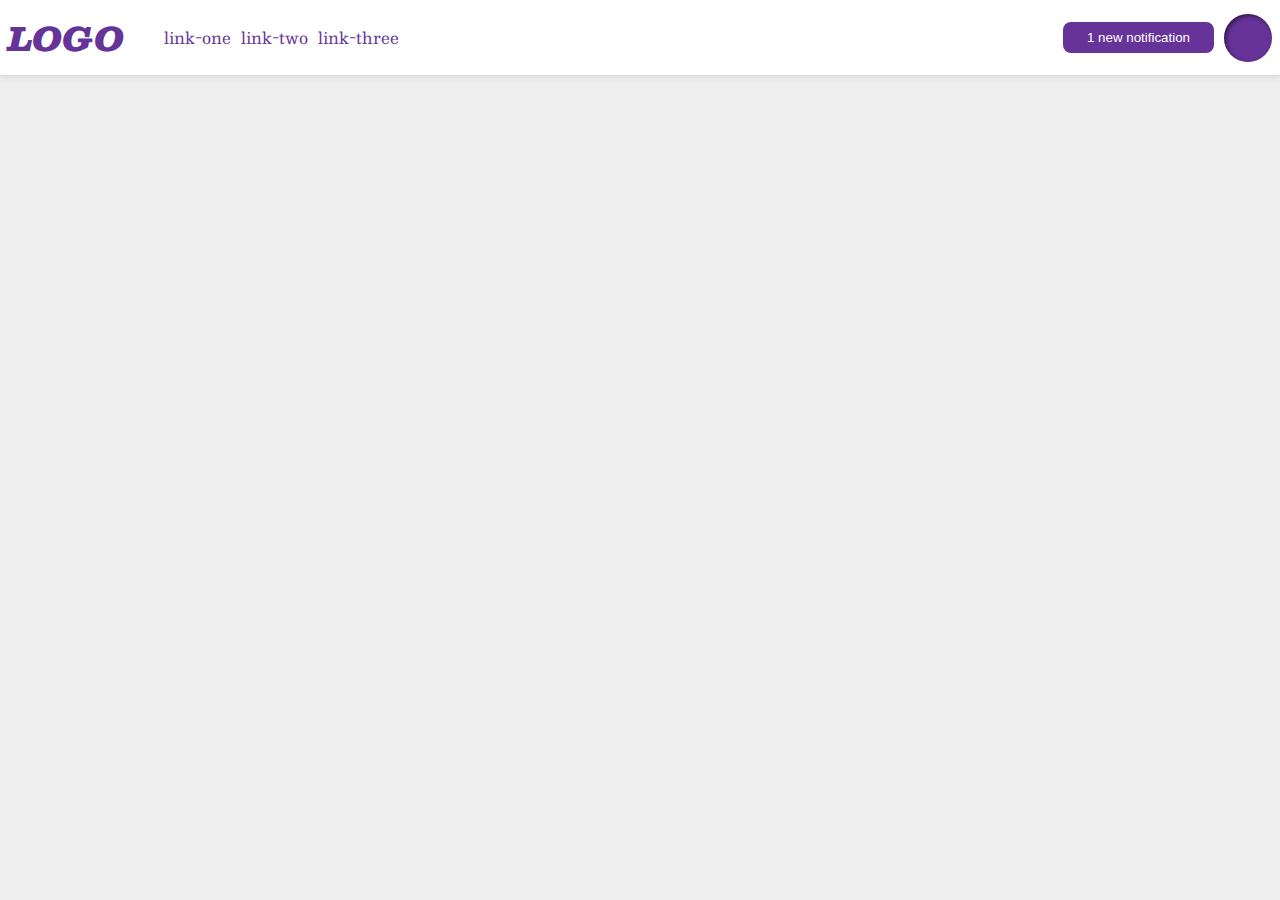
<file: flex/03-flex-header-2/index.html>
<!DOCTYPE html>
<html lang="en">
  <head>
    <meta charset="UTF-8">
    <meta http-equiv="X-UA-Compatible" content="IE=edge">
    <meta name="viewport" content="width=device-width, initial-scale=1.0">
    <title>Flex Header 2</title>
    <link rel="stylesheet" href="style.css">
  </head>
  <body>
    <div class="header">
      <div class="logo">
        LOGO
      </div>
      <ul class="links">
        <li><a href="google.com">link-one</a></li>
        <li><a href="google.com">link-two</a></li>
        <li><a href="google.com">link-three</a></li>
      </ul>
      <div class="flex-container">
        <button class="notifications">
          1 new notification
        </button>
        <div class="profile-image"></div>
      </div>
    </div>
  </body>
</html>
</file>
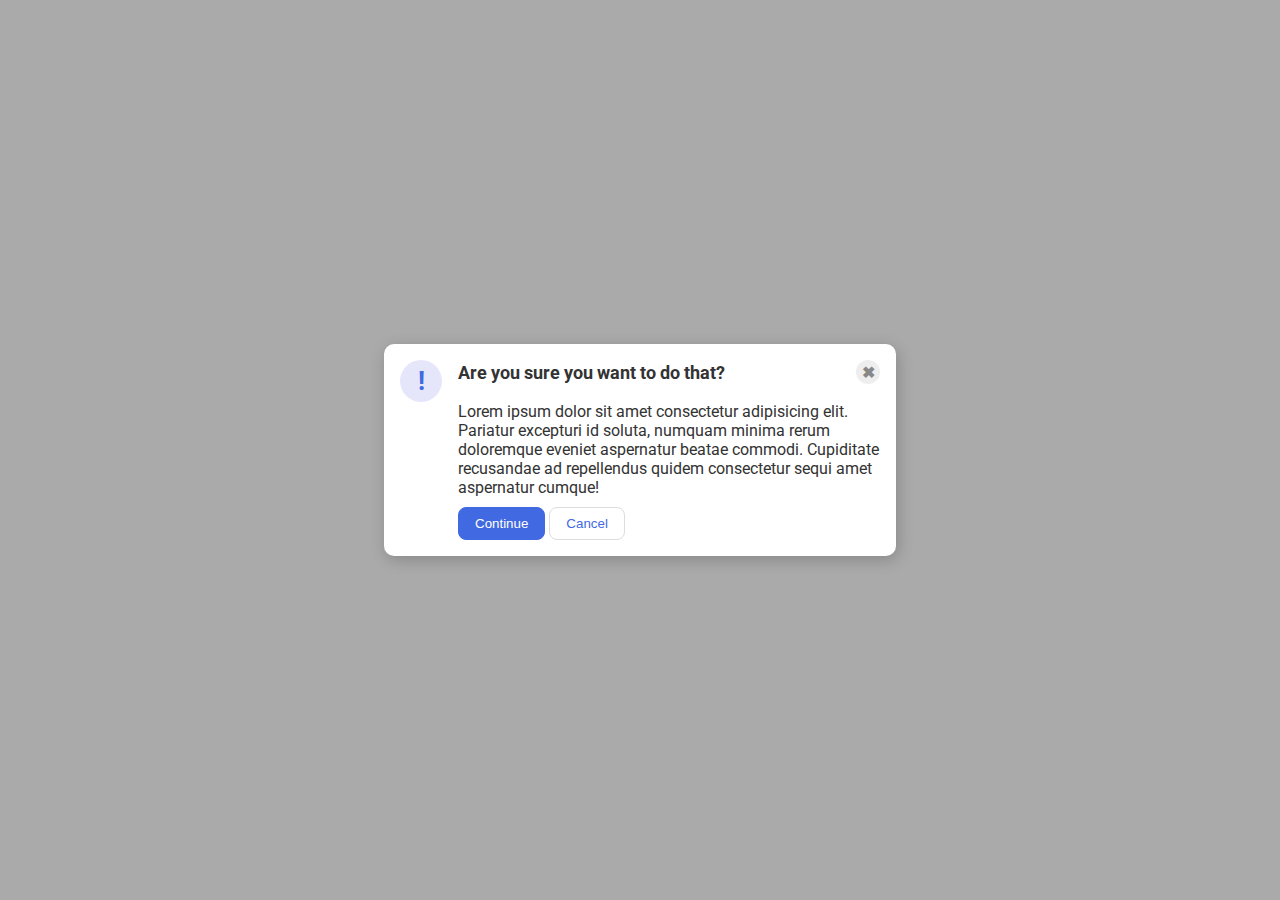
<file: flex/05-flex-modal/index.html>
<!DOCTYPE html>
<html lang="en">

<head>
  <meta charset="UTF-8">
  <meta http-equiv="X-UA-Compatible" content="IE=edge">
  <meta name="viewport" content="width=device-width, initial-scale=1.0">
  <link rel="stylesheet" href="style.css">
  <title>Modal</title>
</head>

<body>
  <div class="modal">
      <div class="icon">!</div>
    <div class="text-header-container">
        <div class="header">Are you sure you want to do that?
          <div class="close-button">✖</div>
        </div>
      <div class="text">Lorem ipsum dolor sit amet consectetur adipisicing elit. Pariatur excepturi id soluta, numquam
        minima rerum doloremque eveniet aspernatur beatae commodi. Cupiditate recusandae ad repellendus quidem
        consectetur
        sequi amet aspernatur cumque!
      </div>
      <button class="continue">Continue</button>
      <button class="cancel">Cancel</button>
    </div>
  </div>
</body>

</html>
</file>
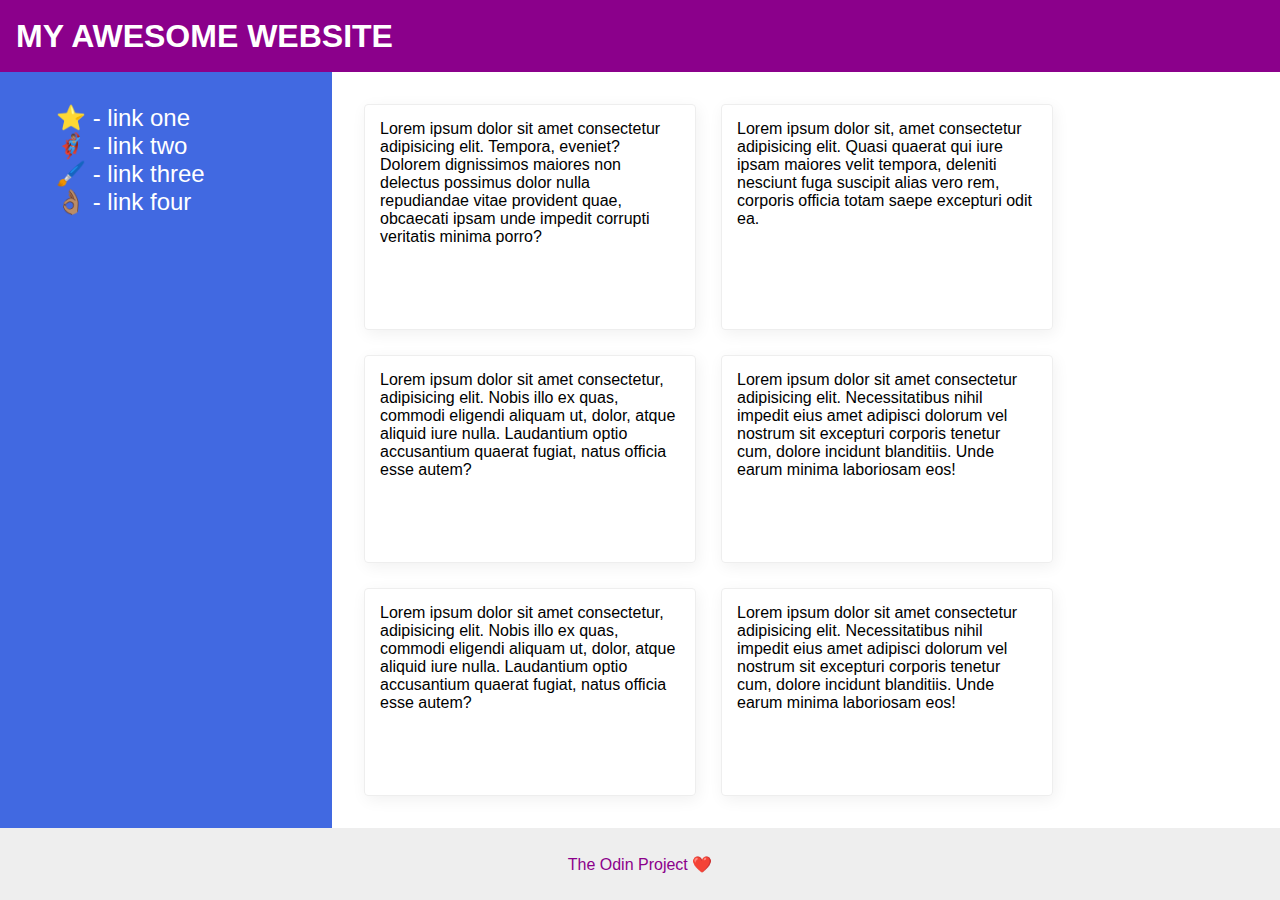
<file: flex/07-flex-layout-2/index.html>
<!DOCTYPE html>
<html lang="en">

<head>
  <meta charset="UTF-8">
  <meta http-equiv="X-UA-Compatible" content="IE=edge">
  <meta name="viewport" content="width=device-width, initial-scale=1.0">
  <title>The Holy Grail</title>
  <link rel="stylesheet" href="style.css">
</head>

<body>
  <div class="header">
    MY AWESOME WEBSITE
  </div>

  <div class="container">
    <div class="sidebar">
      <ul>
        <li><a href="#">⭐ - link one</a></li>
        <li><a href="#">🦸🏽‍♂️ - link two</a></li>
        <li><a href="#">🖌️ - link three</a></li>
        <li><a href="#">👌🏽 - link four</a></li>
      </ul>
    </div>

    <div class="cards-container">
      <div class="card">Lorem ipsum dolor sit amet consectetur adipisicing elit. Tempora, eveniet? Dolorem dignissimos
        maiores non delectus possimus dolor nulla repudiandae vitae provident quae, obcaecati ipsam unde impedit
        corrupti veritatis minima porro?</div>
      <div class="card">Lorem ipsum dolor sit, amet consectetur adipisicing elit. Quasi quaerat qui iure ipsam maiores
        velit tempora, deleniti nesciunt fuga suscipit alias vero rem, corporis officia totam saepe excepturi odit ea.
      </div>
      <div class="card">Lorem ipsum dolor sit amet consectetur, adipisicing elit. Nobis illo ex quas, commodi eligendi
        aliquam ut, dolor, atque aliquid iure nulla. Laudantium optio accusantium quaerat fugiat, natus officia esse
        autem?</div>
      <div class="card">Lorem ipsum dolor sit amet consectetur adipisicing elit. Necessitatibus nihil impedit eius amet
        adipisci dolorum vel nostrum sit excepturi corporis tenetur cum, dolore incidunt blanditiis. Unde earum minima
        laboriosam eos!</div>
      <div class="card">Lorem ipsum dolor sit amet consectetur, adipisicing elit. Nobis illo ex quas, commodi eligendi
        aliquam ut, dolor, atque aliquid iure nulla. Laudantium optio accusantium quaerat fugiat, natus officia esse
        autem?</div>
      <div class="card">Lorem ipsum dolor sit amet consectetur adipisicing elit. Necessitatibus nihil impedit eius amet
        adipisci dolorum vel nostrum sit excepturi corporis tenetur cum, dolore incidunt blanditiis. Unde earum minima
        laboriosam eos!</div>
    </div>

  </div>

  <div class="footer">
    The Odin Project ❤️
  </div>
</body>

</html>
</file>
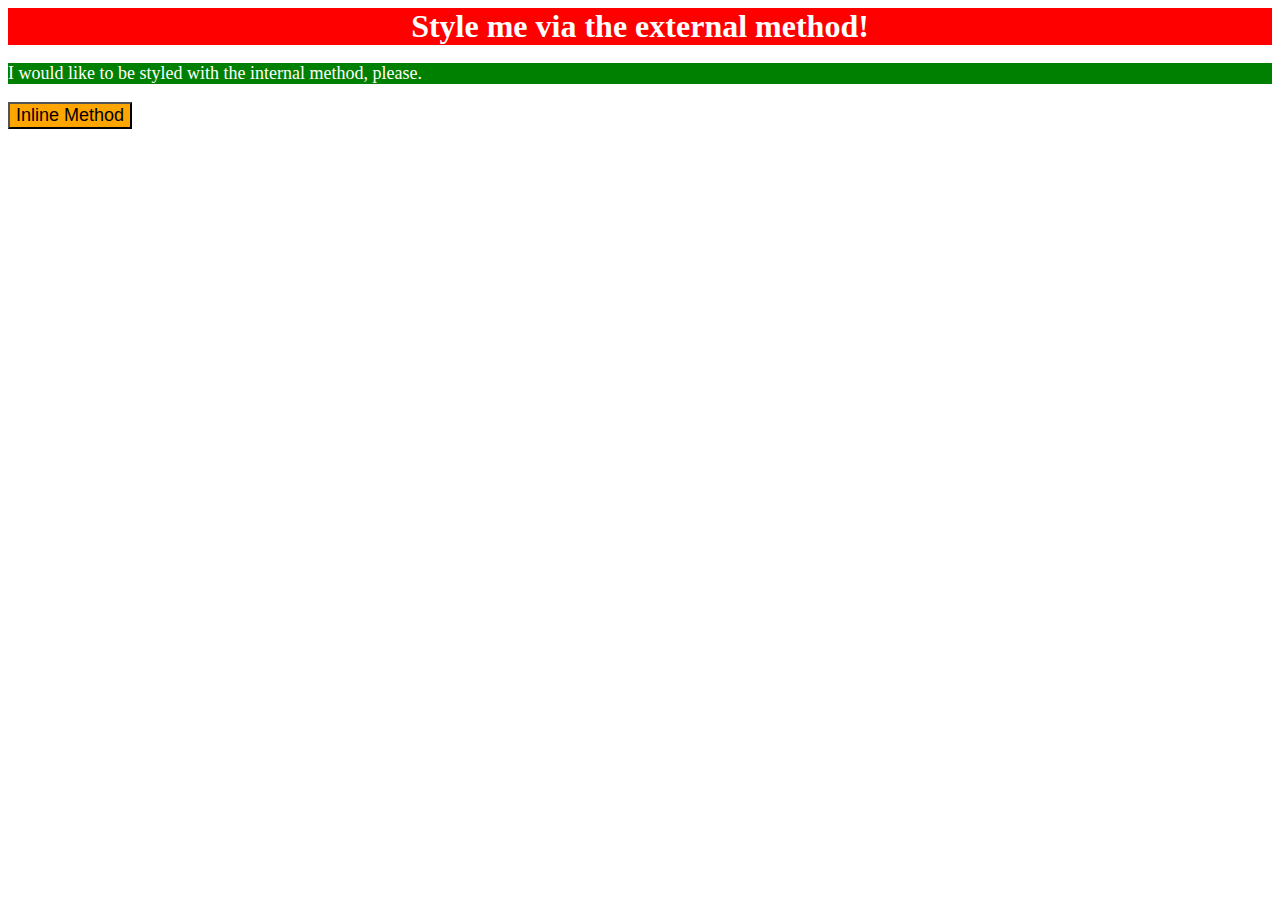
<file: foundations/01-css-methods/index.html>
<!DOCTYPE html>
<html lang="en">
  <head>
    <meta charset="UTF-8">
    <meta http-equiv="X-UA-Compatible" content="IE=edge">
    <meta name="viewport" content="width=device-width, initial-scale=1.0">
    <link rel="stylesheet" href="styles.css">
    <title>Methods for Adding CSS</title>
    <style>
    p{
    background-color: green;
    color: white;
    font-size: 18px;
    }  
    </style>
  </head>
  <body>
    <div class="external">Style me via the external method!</div>
    <p>I would like to be styled with the internal method, please.</p>
    <button style="background-color: orange;
    font-size: 18px;">Inline Method</button>
  </body>
</html>
</file>
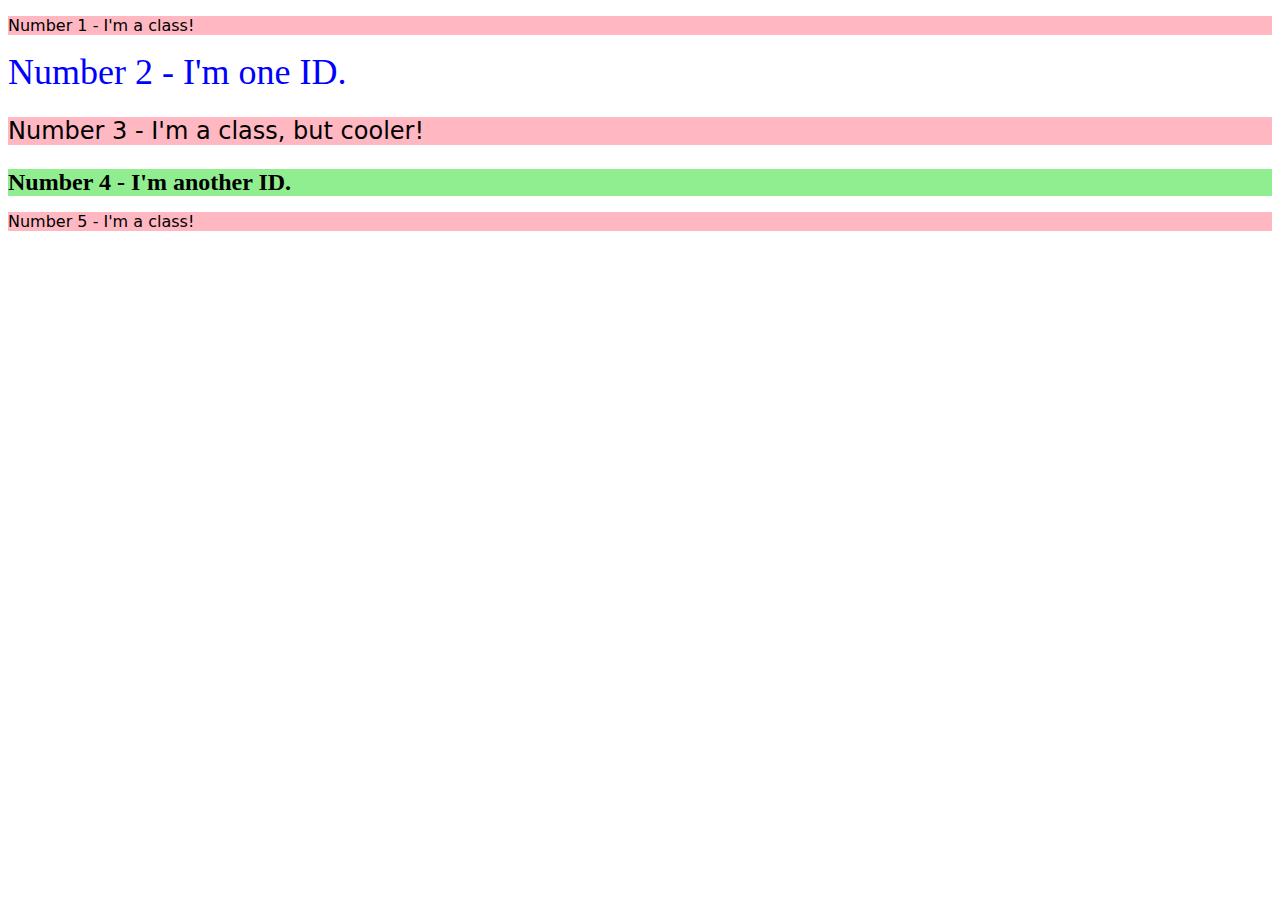
<file: foundations/02-class-id-selectors/index.html>
<!DOCTYPE html>
<html lang="en">
  <head>
    <meta charset="UTF-8">
    <meta http-equiv="X-UA-Compatible" content="IE=edge">
    <meta name="viewport" content="width=device-width, initial-scale=1.0">
    <title>Class and ID Selectors</title>
    <link rel="stylesheet" href="style.css">
  </head>
  <body>
    <p class="pink-background">Number 1 - I'm a class!</p>
    <div id="second-paragraph">Number 2 - I'm one ID.</div>
    <p class="pink-background font-s-24px">Number 3 - I'm a class, but cooler!</p>
    <div id="fourth-paragraph">Number 4 - I'm another ID.</div>
    <p class="pink-background">Number 5 - I'm a class!</p>
  </body>
</html>
</file>
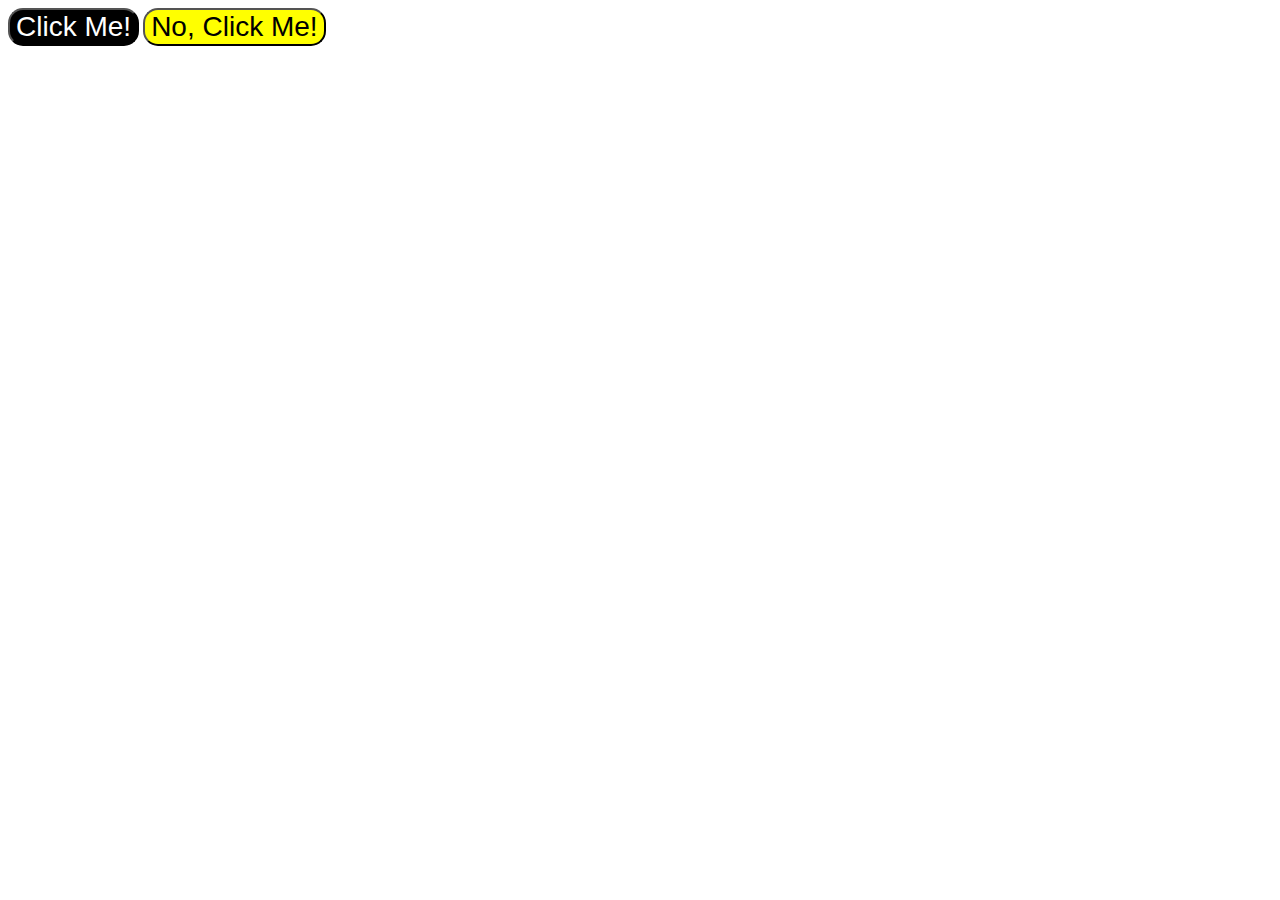
<file: foundations/03-grouping-selectors/index.html>
<!DOCTYPE html>
<html lang="en">
  <head>
    <meta charset="UTF-8">
    <meta http-equiv="X-UA-Compatible" content="IE=edge">
    <meta name="viewport" content="width=device-width, initial-scale=1.0">
    <title>Grouping Selectors</title>
    <link rel="stylesheet" href="style.css">
  </head>
  <body>
    <button class="btn-1">Click Me!</button>
    <button class="btn-2">No, Click Me!</button>
  </body>
</html>
</file>
<file: flex/03-flex-header-2/style.css>
/* this is some magical font-importing.  
you'll learn about it later. */
@import url('https://fonts.googleapis.com/css2?family=Besley:ital,wght@0,400;1,900&display=swap');

body {
  margin: 0;
  background: #eee;
  font-family: Besley, serif;
}

.header {
  background: white;
  border-bottom: 1px solid #ddd;
  box-shadow: 0 0 8px rgba(0,0,0,.1);
  
  display: flex;
  align-items: center;
  padding: 0.5em;
}

.profile-image {
  background: rebeccapurple;
  box-shadow: inset 2px 2px 4px rgba(0,0,0,.5);
  border-radius: 50%;
  width: 48px;
  height: 48px;
}

.logo {
  color: rebeccapurple;
  font-size: 32px;
  font-weight: 900;
  font-style: italic;
}

button {
  border: none;
  border-radius: 8px;
  background: rebeccapurple;
  color: white;
  padding: 8px 24px;
  margin-left: auto;
}

a {
  /* this removes the line under our links */
  text-decoration: none;
  color: rebeccapurple;
}

ul {
  list-style-type: none;
  display: flex;
  gap: 10px;
}

.flex-container{
  display: flex;
  margin-left: auto;
  gap: 10px;
  align-items: center;
}
</file>
<file: flex/05-flex-modal/style.css>
@import url('https://fonts.googleapis.com/css2?family=Roboto:wght@400;700&display=swap');

html,
body {
  height: 100%;
}

body {
  font-family: Roboto, sans-serif;
  margin: 0;
  background: #aaa;
  color: #333;
  /* I'll give you this one for free lol */
  display: flex;
  align-items: center;
  justify-content: center;
}

.modal {
  background: white;
  width: 480px;
  border-radius: 10px;
  box-shadow: 2px 4px 16px rgba(0, 0, 0, .2);
  display: flex;
  padding: 16px;
  gap: 16px;
}

.icon {
  color: royalblue;
  font-size: 26px;
  font-weight: 700;
  background: lavender;
  width: 42px;
  height: 42px;
  border-radius: 50%;
  display: flex;
  align-items: center;
  justify-content: center;
  flex-shrink: 0;
}

.close-button {
  background: #eee;
  border-radius: 50%;
  color: #888;
  font-weight: bolder;
  font-size: 16px;
  height: 24px;
  width: 24px;
  display: flex;
  align-items: center;
  justify-content: center;
}

button {
  padding: 8px 16px;
  border-radius: 8px;
}

button.continue {
  background: royalblue;
  border: 1px solid royalblue;
  color: white;
}

button.cancel {
  background: white;
  border: 1px solid #ddd;
  color: royalblue;
}

.text {
  padding: 10px 0px;
}

.header {
  font-weight: 700;
  font-size: 18px;
  display: flex;
  justify-content: space-between;
  align-items: center;
  margin-bottom: 8px;
}
</file>
<file: flex/07-flex-layout-2/style.css>
body {
  font-family: -apple-system, BlinkMacSystemFont, 'Segoe UI', Roboto, Oxygen, Ubuntu, Cantarell, 'Open Sans', 'Helvetica Neue', sans-serif;
  margin: 0;
  min-height: 100vh;
  display: flex;
  flex-direction: column;
  justify-content: space-between;
}

.header {
  height: 72px;
  background: darkmagenta;
  color: white;
  font-size: 32px;
  font-weight: 900;
  display: flex;
  align-items: center;
  padding-left: 16px;
}

.footer {
  height: 72px;
  background: #eee;
  color: darkmagenta;
  display: flex;
  justify-content: center;
  align-items: center;
}

.sidebar {
  width: 300px;
  background: royalblue;
  padding: 16px;
  flex-shrink: 0;
}

.card {
  border: 1px solid #eee;
  box-shadow: 2px 4px 16px rgba(0,0,0,.06);
  border-radius: 4px;
  max-width: 300px;
  padding: 15px;
}

.container{
  display: flex;
  flex: auto;
}

.cards-container{
  display: flex;
  flex-wrap: wrap;
  gap: 25px;
  padding: 32px;
}

ul{
  list-style-type: none;
}

ul a{
  text-decoration: none;
  color: white;
  font-size: 24px;
}
</file>
<file: foundations/01-css-methods/styles.css>
div{
    color: white;
    background-color: red;
    font-size: 32px;
    text-align: center;
    font-weight: bold;
}
</file>
<file: foundations/02-class-id-selectors/style.css>
.pink-background{
    background-color: rgb(255, 184, 194);
    font-family: Verdana, "DejaVu Sans", sans-serif;
}

#second-paragraph{
    color: rgb(0, 0, 255);
    font-size: 36px;
}

.font-s-24px{
    font-size: 24px;
}

#fourth-paragraph{
    background-color: rgb(144, 238, 144);
    font-size: 24px;
    font-weight: bold;
}
</file>
<file: foundations/03-grouping-selectors/style.css>
/* add rules for styles that both elements share */
/* in common? */
/* unique? */
.btn-1, 
.btn-2{
    font-size: 28px;
    border-radius: 15px;
    font-family: Helvetica, "Times New Roman", sans-serif;    
}

.btn-1{
    background-color: black;
    color: white;
}

.btn-2{
    background-color: yellow;
}
</file>
